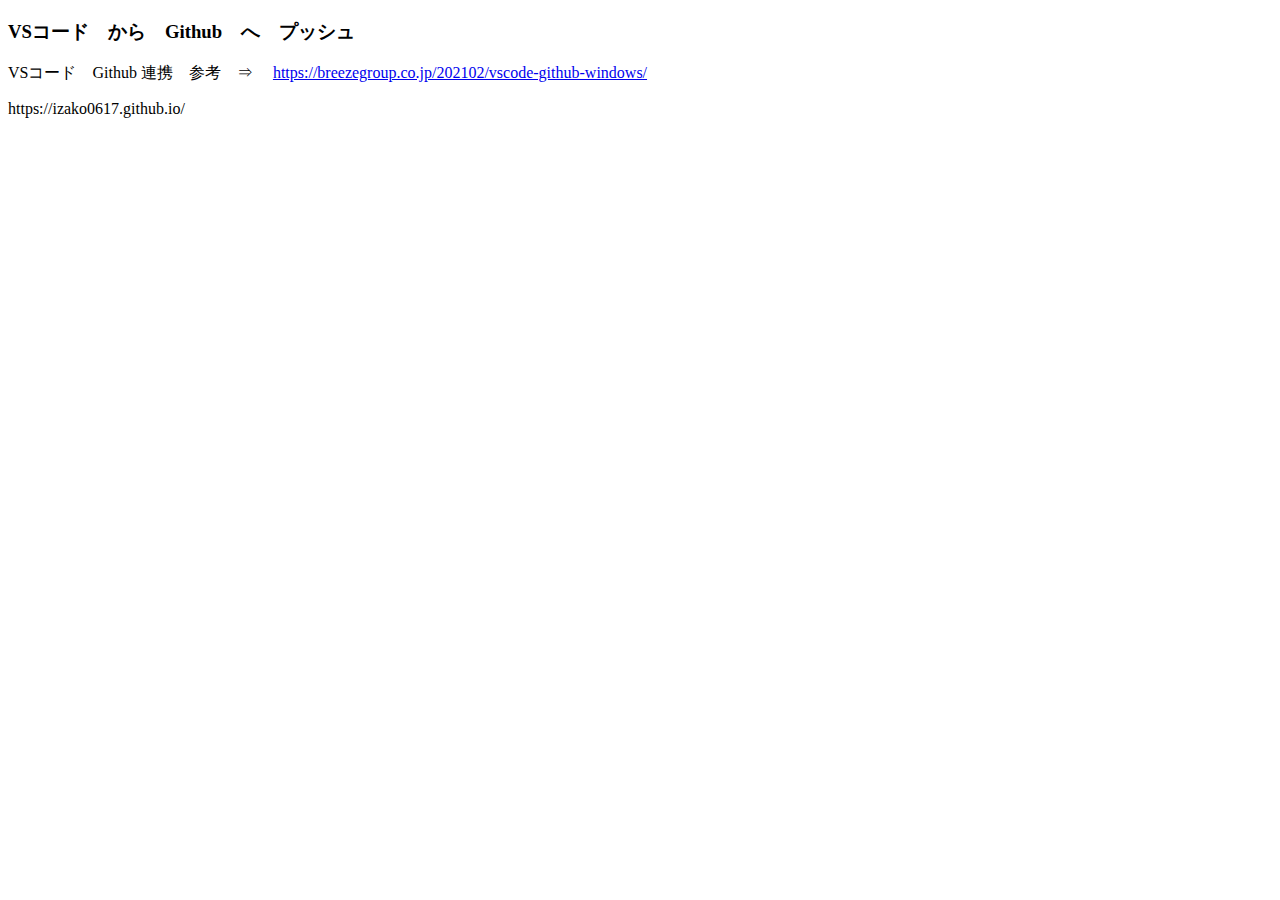
<file: 01.html>
<!DOCTYPE html>
<html lang="ja">
<head>
    <meta charset="UTF-8">
    <title>テストページ</title>
</head>
<body>
    <h3> VSコード　から　Github　へ　プッシュ</h3>
    <p>
        VSコード　Github 連携　参考　⇒　
        <a href="https://breezegroup.co.jp/202102/vscode-github-windows/">https://breezegroup.co.jp/202102/vscode-github-windows/</a>
    </p>
    <p>
        https://izako0617.github.io/
    </p>
</body>
</html>
</file>
